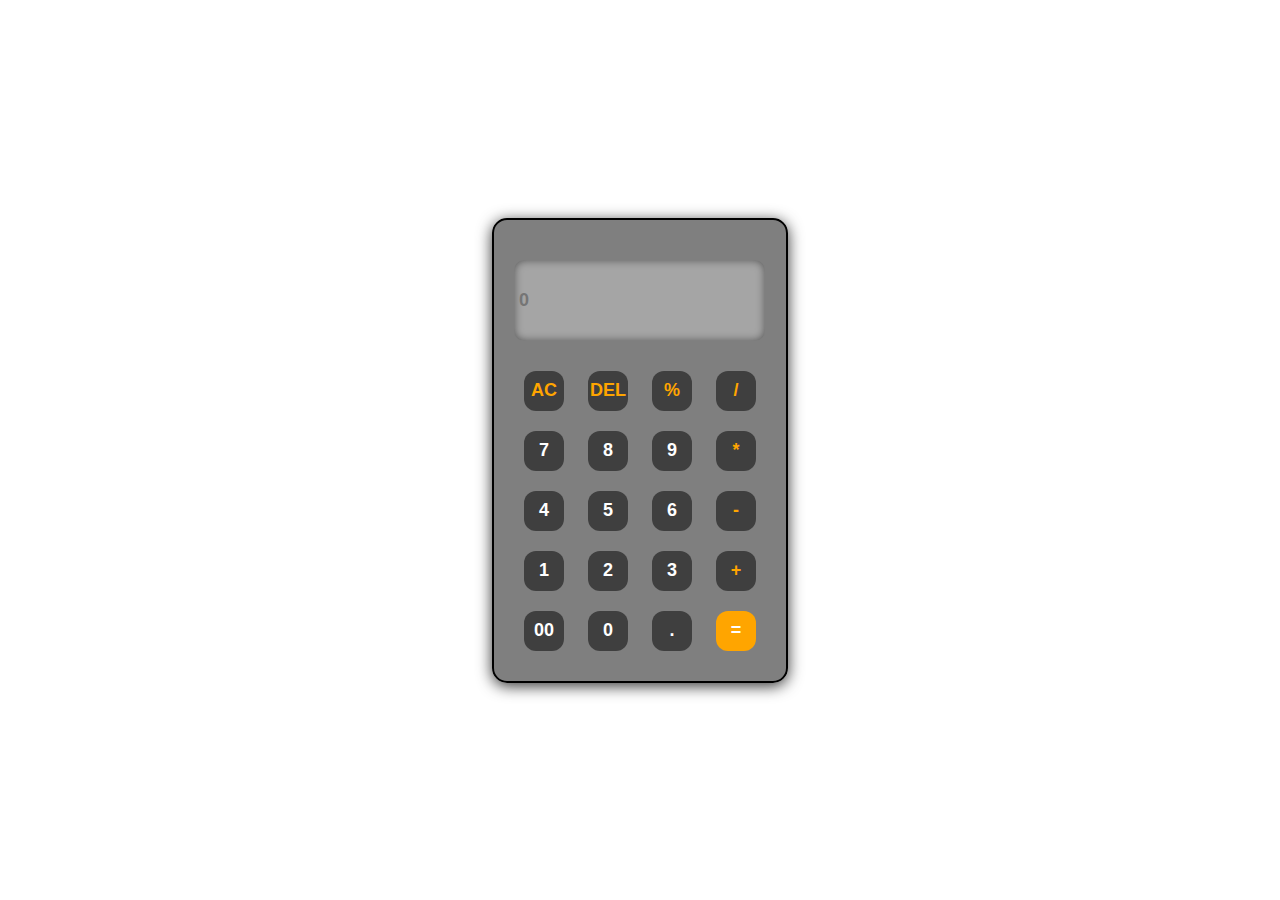
<file: calculator/index.html>
<!DOCTYPE html>
<html lang="en">
<head>
    <meta charset="UTF-8">
    <meta name="viewport" content="width=device-width, initial-scale=1.0">
    <title>Calculator</title>
    <link rel="stylesheet" href="style.css">
</head>
<body>
<div class="container">
    <div class="calculator">
        <input type="text" id="inp-box" placeholder="0" autocomplete="off" readonly>
        <div>
            <button class="operator ac">AC</button>
            <button class="operator del">DEL</button>
            <button class="operator mod">%</button>
            <button class="operator devide">/</button>
        </div>
        <div>
            <button>7</button>
            <button>8</button>
            <button>9</button>
            <button class="operator mul">*</button>
        </div>
        <div>
            <button>4</button>
            <button>5</button>
            <button>6</button>
            <button class="operator sub">-</button>
        </div>
        <div>
            <button>1</button>
            <button>2</button>
            <button>3</button>
            <button class="operator add">+</button>
        </div>
        <div>
            <button>00</button>
            <button>0</button>
            <button>.</button>
            <button class="operator equals">=</button>
        </div>
    </div>
</div>
<script src="script.js"></script> 
</body>
</html>
</file>
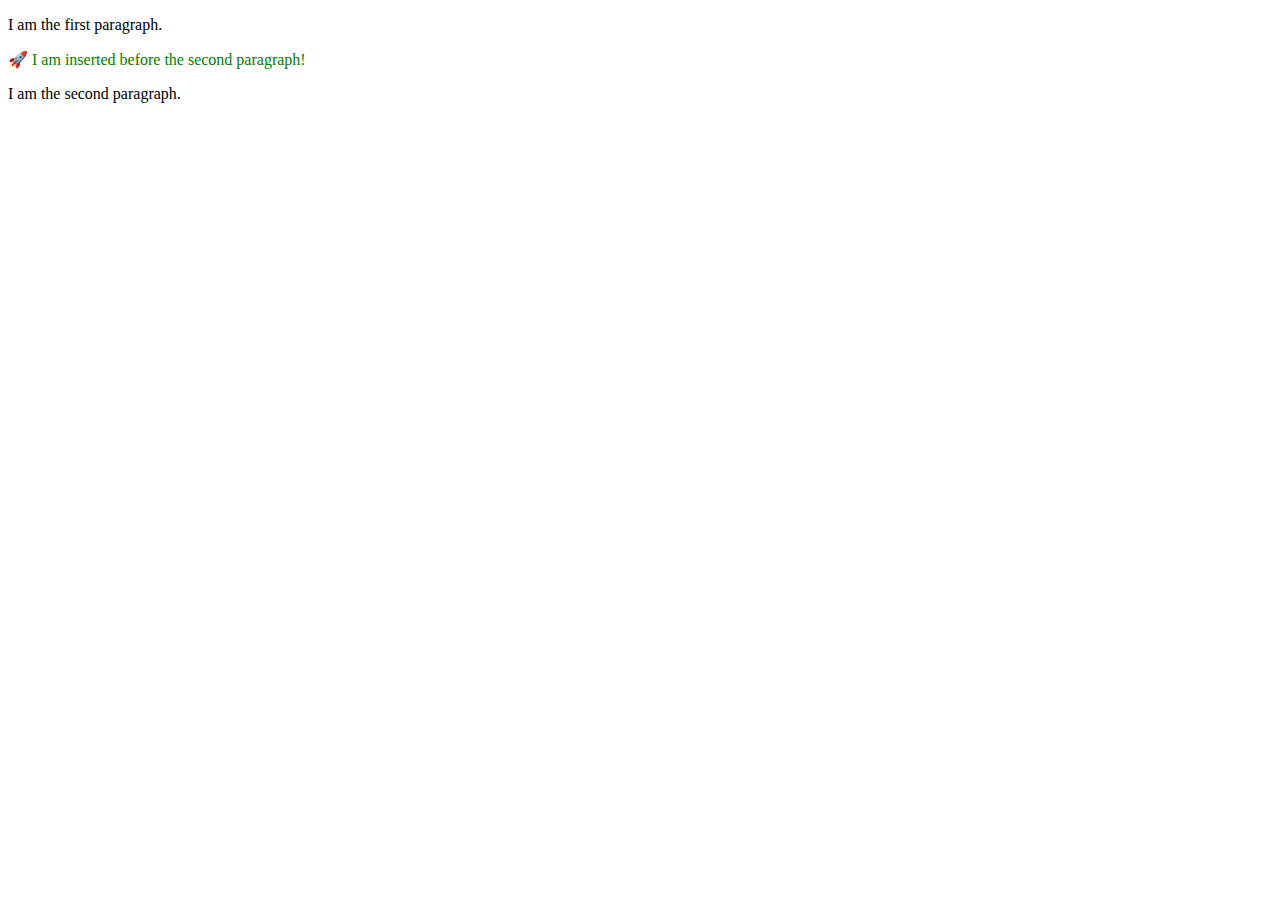
<file: 04DomManupulation.html>
<!DOCTYPE html>
<html lang="en">

<head>
    <meta charset="UTF-8">
    <meta name="viewport" content="width=device-width, initial-scale=1.0">
    <title>DOM Manupulation</title>
</head>

<body>

    <!-- getElementById -->



    <!-- Example -> 1 -->



    <!-- <form>
        <input type="text" name="name" id="name">
        <input type="button" value="Submit" onclick="handleClick()">
    </form> -->

    <!-- Example -> 2 -->



    <!-- <div id="box" class="item">Lorem ipsum dolor sit amet. <span> Tahirul islam </span></div> -->

    <!-- querySelector -->




    <!-- Example -> 1 -->

    <!-- <ul id="list">
        <li id="items">Python</li>
        <li id="items">Java</li>
        <li id="items">JavaScript</li>
        <li id="items">C++</li>
    </ul> -->

    <!-- Example -> 2 -->



    <!-- <form>
        <input type="text" name="name" id="name" autocomplete="off">
        <input type="submit" value="Submit">
    </form> -->



<!-- 
    <div class="parent">
        <div class="day">Monday</div>
        <div class="day">Tuesday</div>
        <div class="day">Wednesday</div>
        <div class="day">Thursday</div>
    </div> -->




    <!-- important -->


    <!-- <form>
        <input type="text" name="task" id="task">
        <input type="button" value="Submit" onclick="addLanguage()">
    </form>

    <ul id="language">

    </ul> -->



    <!-- Insert Before -->

    <div id="container">
        <p id="first">I am the first paragraph.</p>
        <p id="second">I am the second paragraph.</p>
      </div>
      

    <script src="04DomManupulation.js"></script>
</body>

</html>
</file>
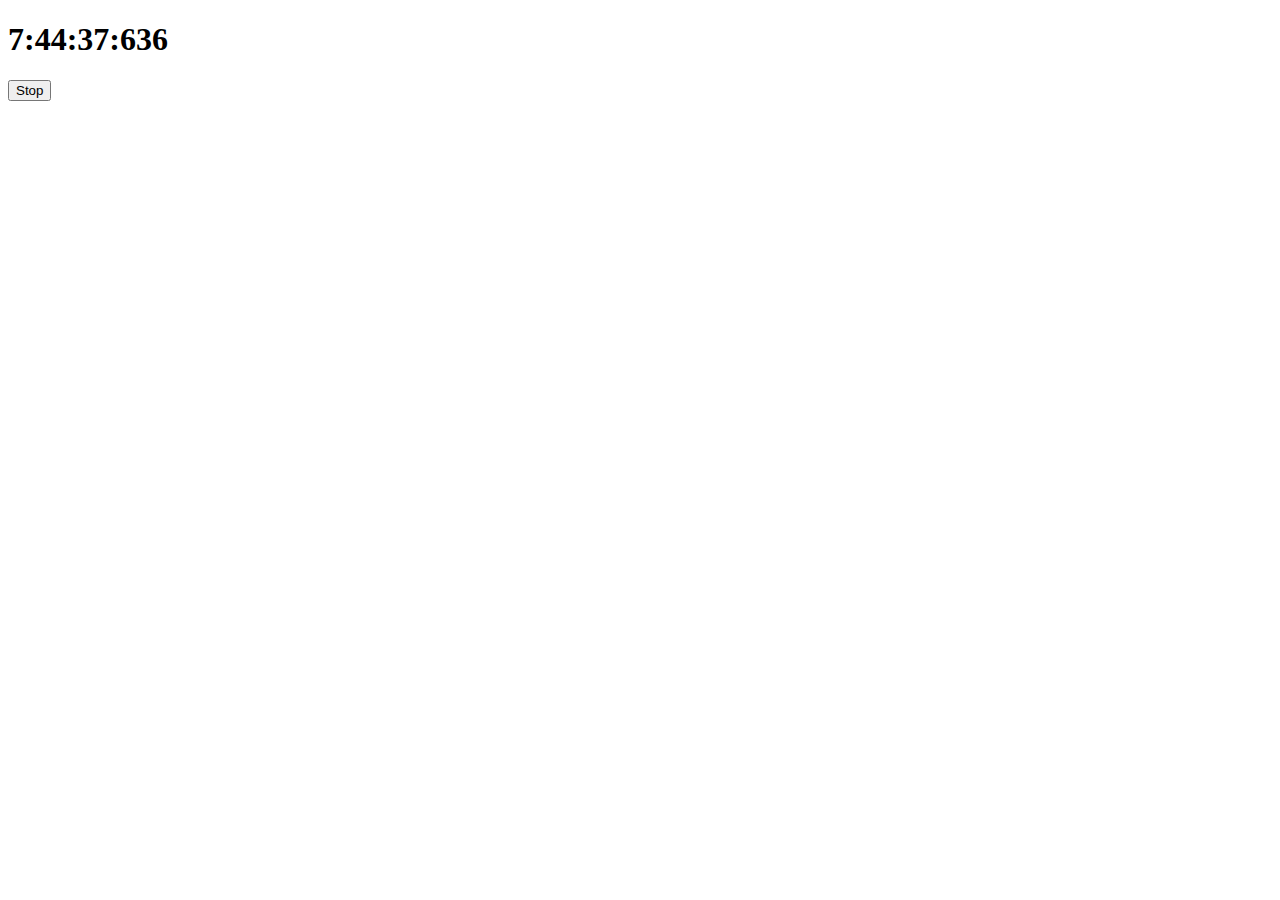
<file: 06setTimeout.html>
<!DOCTYPE html>
<html lang="en">
<head>
    <meta charset="UTF-8">
    <meta name="viewport" content="width=device-width, initial-scale=1.0">
    <title>Clock</title>
</head>
<body>
    <h1 id="time"></h1>
    <button id="stop">Stop</button>
    <script>
        function timerFun(){
            const currTime = new Date()
            const time = `${currTime.getHours()}:${currTime.getMinutes()}:${currTime.getSeconds()}:${currTime.getMilliseconds()}`
            document.getElementById("time").innerHTML = time
        }
       const stopTimeFun =  setInterval(timerFun,1)
        document.getElementById("stop").addEventListener('click',()=>{
               clearInterval(stopTimeFun)
        })
        
    </script>
</body>
</html>
</file>
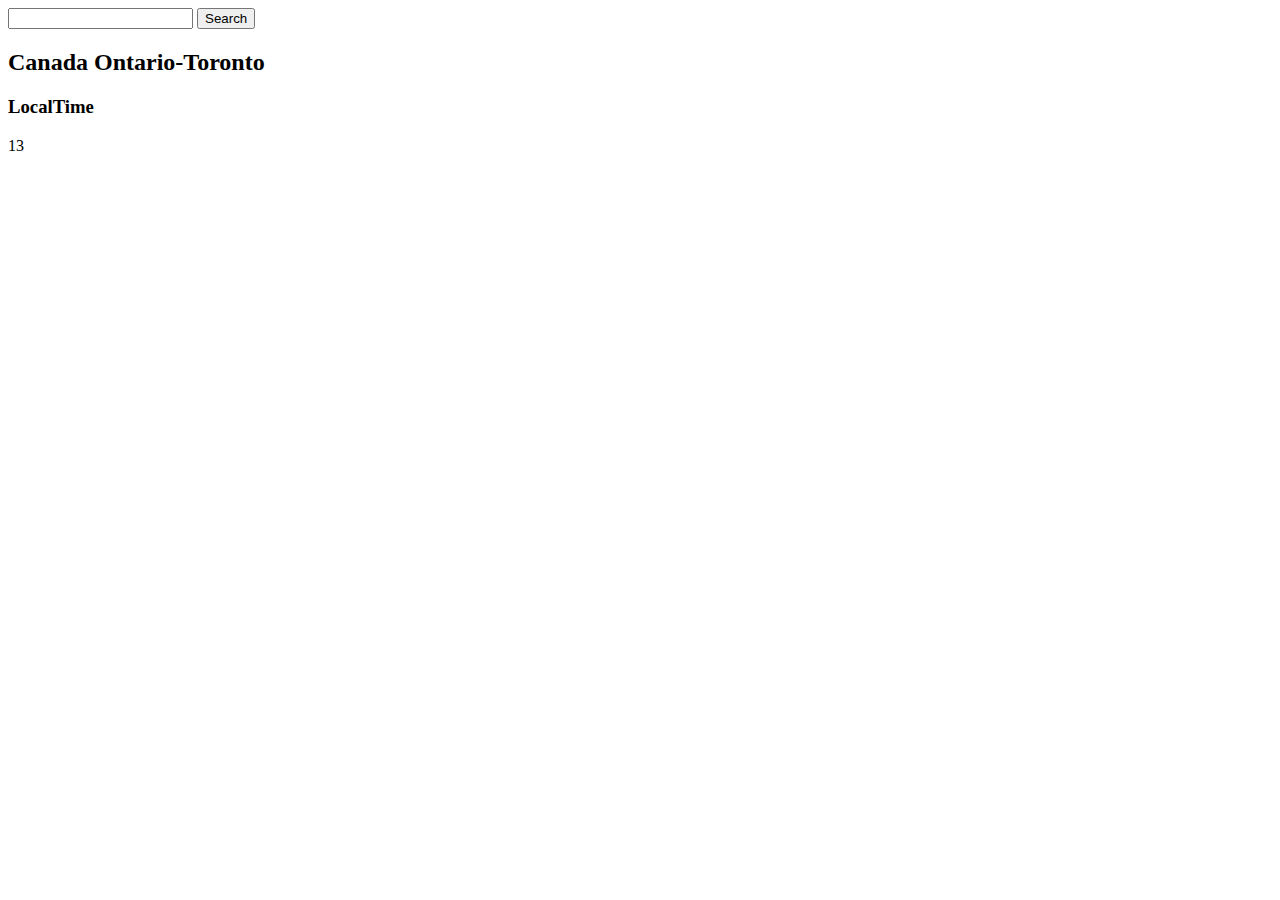
<file: 12FetchApi.html>
<!DOCTYPE html>
<html lang="en">
<head>
    <meta charset="UTF-8">
    <meta name="viewport" content="width=device-width, initial-scale=1.0">
    <title>Fetch Api</title>
    <style>
        #icon{
            height: 500px;
            width: 500px;
        }
    </style>
</head>
<body>
    <div>
        <input type="text" name="city" id="city" autocomplete="off">
        <button id="search-button">Search</button>
    </div>
    <div>
        <h2 id="city-name">Canada Ontario-Toronto</h2>
        <h3 id="city-time"> LocalTime </h3>
        <p id="city-temp"> 13 </p>
        <div id="icon">

        </div>
    </div>
<script src="12FetchApi.js"></script>
</body>
</html>
</file>
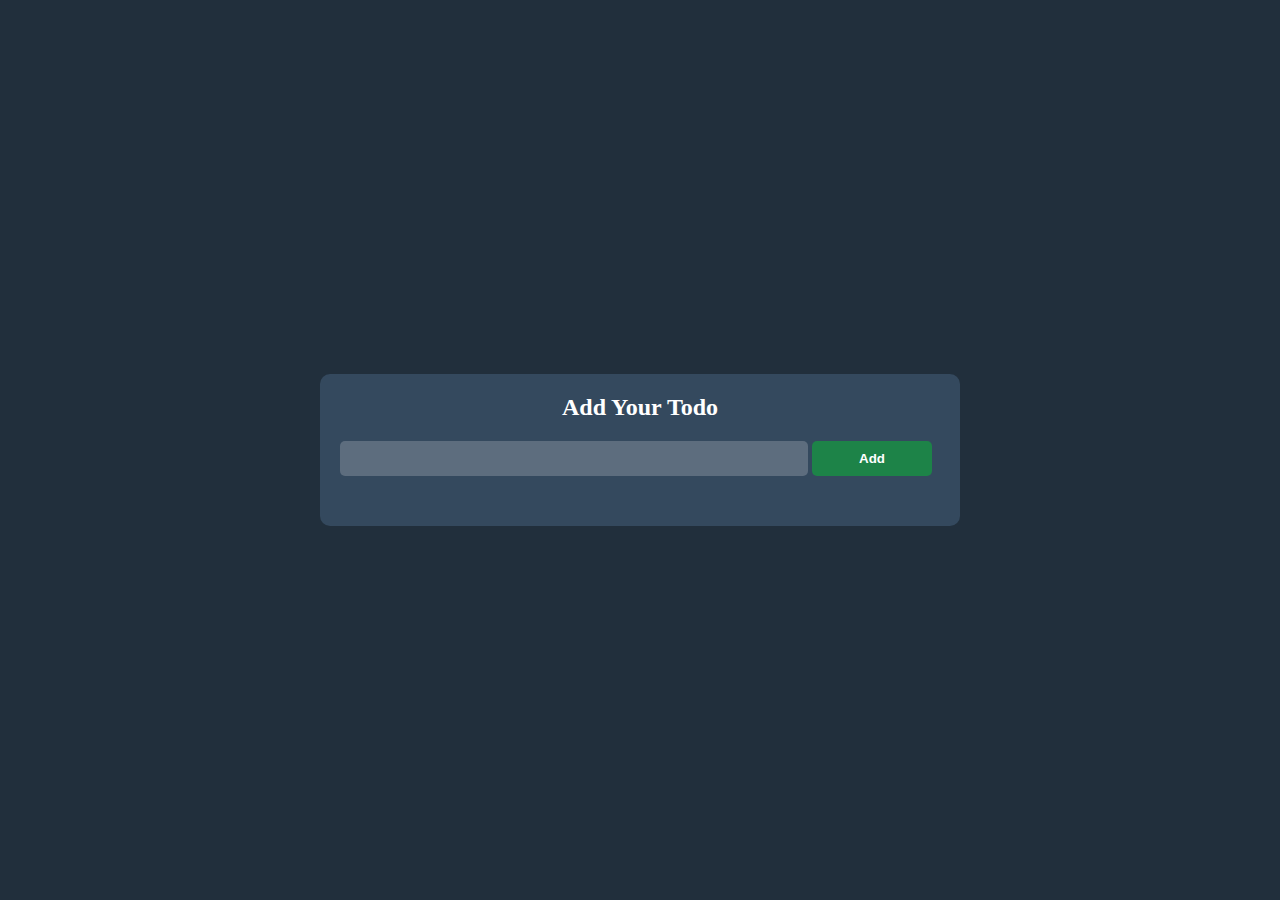
<file: 13LocalStorage.html>
<!DOCTYPE html>
<html lang="en">

<head>
    <meta charset="UTF-8">
    <meta name="viewport" content="width=device-width, initial-scale=1.0">
    <title>Local Storage</title>
    <link rel="stylesheet" href="13LocalStorage.css">
</head>
<body>

    <div class = "formContainer">
        <form>
            <h2 class="todoHeading">Add Your Todo</h2>
            <div class="inputBox">
                <input type="text" name="todo" id="todo" autocomplete="off">
                <button id="addBtn">Add</button>
            </div>
            <div id="todo-container">

            </div>
        </form>
    </div>
    <script src="13LocalStorage.js"></script>
</body>

</html>
</file>
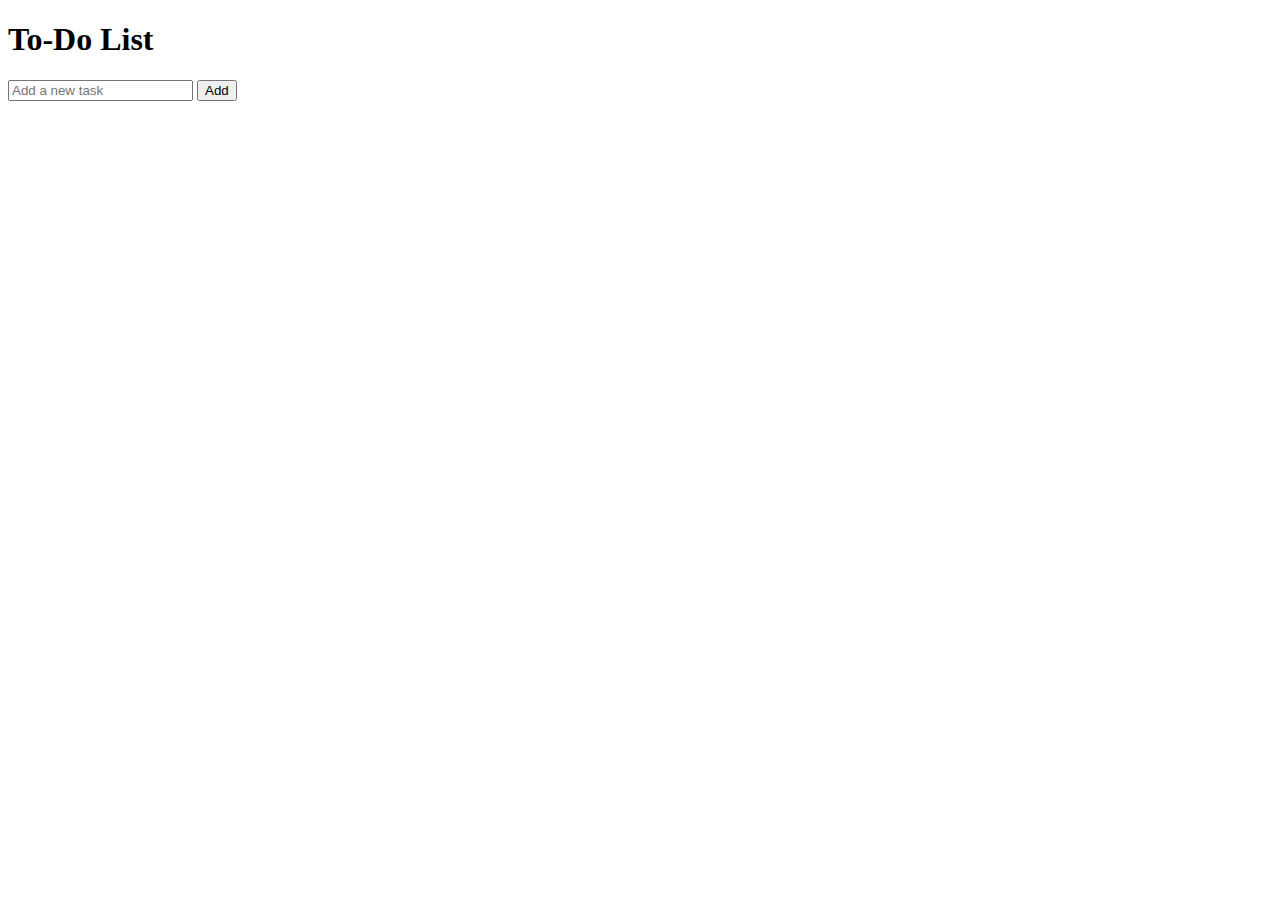
<file: TodoWithLocal/TodoWithLocal.html>
<!DOCTYPE html>
<html lang="en">
<head>
  <meta charset="UTF-8">
  <meta name="viewport" content="width=device-width, initial-scale=1">
  <title>To-Do App</title>
</head>
<body>

  <h1>To-Do List</h1>
  <div class="todo-container">
    <input type="text" id="taskInput" placeholder="Add a new task">
    <button onclick="addTask()">Add</button>
    <ul id="taskList"></ul>
  </div>

</body>
</html>
</file>
<file: calculator/style.css>
*{
    padding: 0;
    margin: 0;
    box-sizing: border-box;
} 
.container{
    background: url('https://images.pexels.com/photos/1034887/pexels-photo-1034887.jpeg?');
    background-repeat: no-repeat;
    object-fit: cover;
    background-size: cover;
    width: 100%;
    display: flex;
    justify-content: center;
    align-items: center;
    height: 100vh;
}
.calculator{
    border: 2px solid black;
    border-radius: 15px;
    padding: 20px;
    box-shadow: 0px 3px 15px rgba(0,0,0,0.8);
    background: rgba(0,0,0,0.5);
}
#inp-box{
    padding: 30px 5px;
    margin: 20px 0px;
    font-size: 18px;
    color: white;
    font-weight: bold;
    outline: none;
    border: none;
    background: rgba(255, 255, 255, 0.3 );
    border-radius: 10px;
    box-shadow: inset 0px 0px 8px rgba(0,0,0,0.5);
}
button{
    width: 40px;
    height: 40px;
    margin: 10px;
    text-align: center;
    font-weight: bold;
    font-size: 18px;
    border-radius: 12px;
    border: none;
    color: white;
    background-color: rgba(0,0,0,0.5);;
    cursor: pointer;
}
button:hover{
    background: orange;
}
.operator{
    color: orange;
}
.operator:hover{
    color: white;
}
.equals{
    background: orange;
    color: white;
}
</file>
<file: 13LocalStorage.css>
*{
    padding: 0;
    margin: 0;
    box-sizing: border-box;
 }
 body{
    background-color: #212f3c;
 }
 .formContainer{
    background-color: #34495e ;
    padding: 20px;
    width: 50%;
    position: absolute;
    left: 50%;
    top: 50%;
    transform: translate(-50%,-50%);
    border-radius: 10px;
 }
 input{
    border: none;
    outline: none;
    background-color: #5d6d7e;
    width: 78%;
    padding: 15px 15px;
    border-radius: 5px;
    color: white;
    font-weight: bold;
 }

 #addBtn{
    padding:10px 15px;
    width: 20%;
    border: none;
    font-weight: bold;
    border-radius: 5px;
    cursor: pointer;
    background-color: #1d8348;
    color: white;
 }
 .todoHeading{
    text-align: center;
    color: white;
 }
 #todo{
    background-color: #5d6d7e;
    padding: 10px 15px;
    justify-content: space-between;
    align-items: center;
    margin-bottom: 10px;
    border-radius: 5px;
 }
 #todoText{
    color: #1c2833 ;
    font-weight: bold;
 }
 #delBtn,#updateBtn{
    margin: 0px 5px;
    border: none;
    padding: 5px 10px;
    border-radius: 5px;
    cursor: pointer;
   background-color: #4c5763;
    
 }
 .inputBox{
    margin: 20px 0px;
 }
</file>
